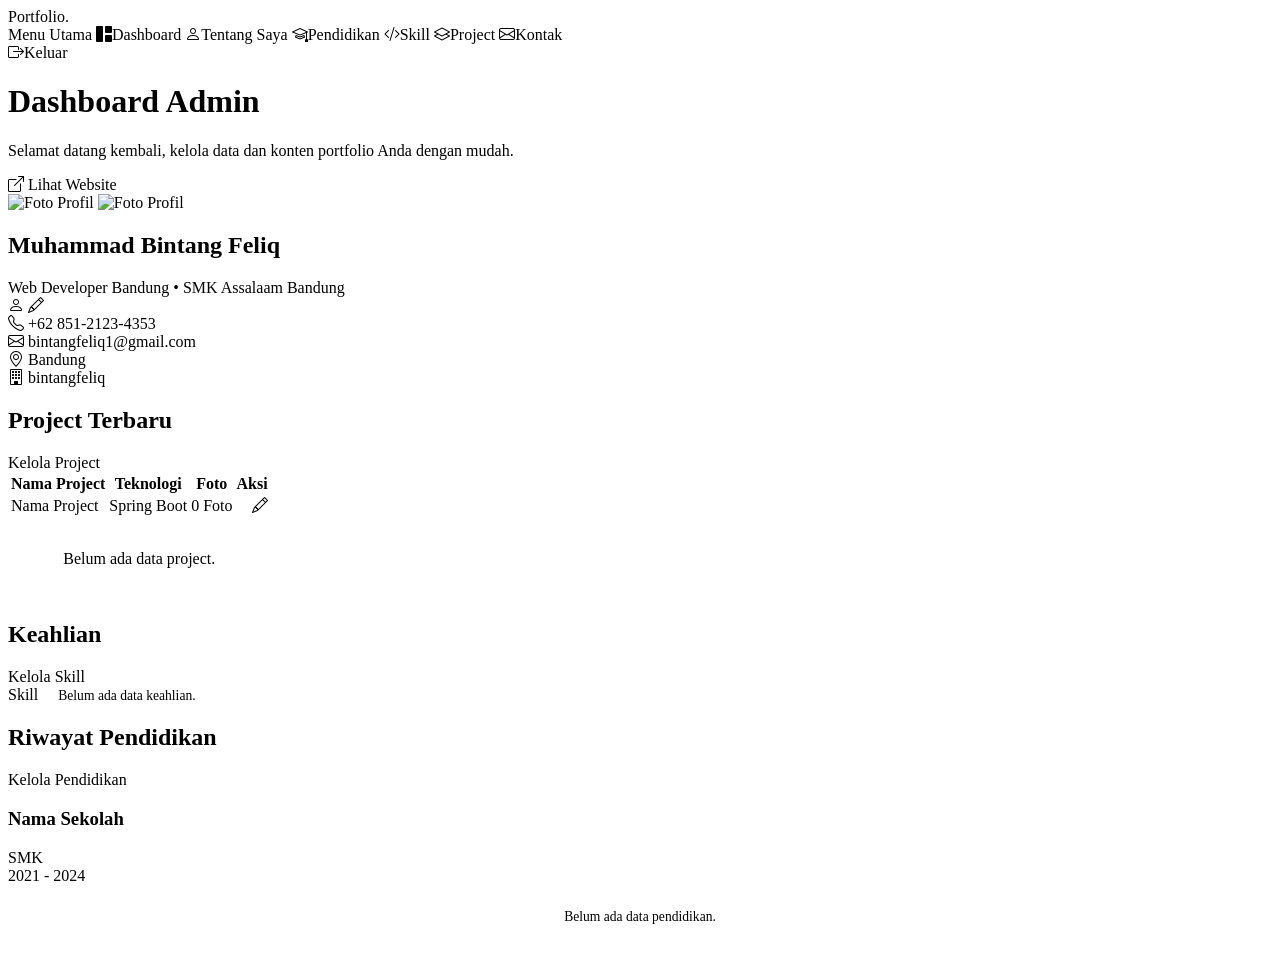
<file: src/main/resources/templates/dashboard.html>
<!DOCTYPE html>
<html lang="id" xmlns:th="http://www.thymeleaf.org">
<head>
    <meta charset="UTF-8">
    <meta name="viewport" content="width=device-width, initial-scale=1.0">
    <title>Dashboard Admin - Portfolio</title>
    <link rel="icon" type="image/png" th:href="@{/images/brow.png}">
    <link rel="preconnect" href="https://fonts.googleapis.com">
    <link rel="preconnect" href="https://fonts.gstatic.com" crossorigin>
    <link href="https://fonts.googleapis.com/css2?family=Plus+Jakarta+Sans:wght@400;500;600;700;800&display=swap" rel="stylesheet">
    <link rel="stylesheet" href="https://cdn.jsdelivr.net/npm/bootstrap-icons@1.11.3/font/bootstrap-icons.min.css">
    <link rel="stylesheet" th:href="@{/css/style.css}">
    <link rel="stylesheet" th:href="@{/css/dashboard.css}">
</head>
<body class="comic-dash-body">

    <div class="comic-dash-wrapper">
        
        <aside class="comic-dash-sidebar">
            <div class="comic-dash-brand">
                <a th:href="@{/dashboard}" class="comic-brand-title">Portfolio<span>.</span></a>
            </div>

            <nav class="comic-dash-nav">
                <span class="comic-nav-section-title">Menu Utama</span>
                <a th:href="@{/dashboard}" class="comic-nav-item active"><i class="bi bi-grid-1x2-fill"></i><span>Dashboard</span></a>
                <a th:href="@{/dashboard/editTentang}" class="comic-nav-item"><i class="bi bi-person"></i><span>Tentang Saya</span></a>
                <a th:href="@{/dashboard/dashboardPendidikan}" class="comic-nav-item"><i class="bi bi-mortarboard"></i><span>Pendidikan</span></a>
                <a th:href="@{/dashboard/dashboardKeahlian}" class="comic-nav-item"><i class="bi bi-code-slash"></i><span>Skill</span></a>
                <a th:href="@{/dashboard/dashboardProject}" class="comic-nav-item"><i class="bi bi-layers"></i><span>Project</span></a>
                <a th:href="@{/dashboard/editKontak}" class="comic-nav-item"><i class="bi bi-envelope"></i><span>Kontak</span></a>
            </nav>

            <div class="comic-dash-sidebar-footer">
                <a th:href="@{/logout}" class="comic-logout-btn"><i class="bi bi-box-arrow-right"></i><span>Keluar</span></a>
            </div>
        </aside>

        <main class="comic-dash-main">
            
            <div class="comic-dash-header">
                <div>
                    <h1 class="comic-dash-header-title">
                        Dashboard <span>Admin</span>
                    </h1>
                    <p class="comic-dash-header-desc">
                        Selamat datang kembali, kelola data dan konten portfolio Anda dengan mudah.
                    </p>
                </div>
                <div>
                    <a th:href="@{/}" target="_blank" rel="noopener noreferrer" class="comic-header-btn">
                        <i class="bi bi-box-arrow-up-right"></i>
                        <span>Lihat Website</span>
                    </a>
                </div>
            </div>

            <div class="dash-profile-contact-card">
                <div class="dash-pc-avatar-wrap">
                    <img th:if="${profil != null and profil.foto != null}" th:src="@{'/uploads/' + ${profil.foto}}" alt="Foto Profil" class="dash-pc-avatar" loading="lazy">
                    <img th:unless="${profil != null and profil.foto != null}" th:src="@{/images/brow.png}" alt="Foto Profil" class="dash-pc-avatar" loading="lazy">
                </div>
                <div class="dash-pc-content">
                    <div class="dash-pc-title-row">
                        <div>
                            <h2 class="dash-pc-name" th:text="${profil != null ? profil.nama : 'Muhammad Bintang Feliq'}">Muhammad Bintang Feliq</h2>
                            <div class="dash-pc-role">
                                <span class="dash-pc-role-title">Web Developer</span>
                                <span class="dash-pc-role-meta" th:text="${profil != null and profil.alamat != null ? profil.alamat + ' &bull; SMK Assalaam Bandung' : 'SMK Assalaam Bandung'}">Bandung &bull; SMK Assalaam Bandung</span>
                            </div>
                        </div>
                        <div class="dash-pc-actions">
                            <a th:href="@{/dashboard/editTentang}" class="dash-pc-btn" title="Ubah Profil / Tentang Saya">
                                <i class="bi bi-person"></i>
                            </a>
                            <a th:href="@{/dashboard/editKontak}" class="dash-pc-btn" title="Ubah Kontak">
                                <i class="bi bi-pencil"></i>
                            </a>
                        </div>
                    </div>
                    <div class="dash-pc-info-grid">
                        <div class="dash-pc-info-item">
                            <i class="bi bi-telephone"></i>
                            <span th:text="${kontak != null and kontak.telepon != null ? kontak.telepon : '-'}">+62 851-2123-4353</span>
                        </div>
                        <div class="dash-pc-info-item">
                            <i class="bi bi-envelope"></i>
                            <span th:text="${kontak != null and kontak.email != null ? kontak.email : '-'}">bintangfeliq1@gmail.com</span>
                        </div>
                        <div class="dash-pc-info-item">
                            <i class="bi bi-geo-alt"></i>
                            <span th:text="${profil != null and profil.alamat != null ? profil.alamat : 'Bandung'}">Bandung</span>
                        </div>
                        <div class="dash-pc-info-item">
                            <i class="bi bi-building"></i>
                            <span th:text="${kontak != null and kontak.github != null ? kontak.github.replace('https://github.com/', '').replace('/', '') : 'SMK Assalaam Bandung'}">bintangfeliq</span>
                        </div>
                    </div>
                </div>
            </div>

            <div class="comic-dash-grid">
                
                <div class="comic-dash-col">
                    
                    <div class="comic-panel">
                        <div class="comic-panel-header">
                            <h2 class="comic-panel-title">Project Terbaru</h2>
                            <a th:href="@{/dashboard/dashboardProject}" class="comic-panel-link">
                                <span>Kelola Project</span>
                            </a>
                        </div>
                        <div class="comic-panel-body" style="padding: 0;">
                            <table class="comic-table">
                                <thead>
                                    <tr>
                                        <th>Nama Project</th>
                                        <th>Teknologi</th>
                                        <th>Foto</th>
                                        <th style="text-align: right;">Aksi</th>
                                    </tr>
                                </thead>
                                <tbody>
                                    <tr th:each="p : ${projects}">
                                        <td class="comic-table-project-name" th:text="${p.namaProject}">Nama Project</td>
                                        <td th:text="${p.teknologi}">Spring Boot</td>
                                        <td>
                                            <span th:text="${p.gambar != null ? #lists.size(p.gambar) : 0} + ' Foto'">0 Foto</span>
                                        </td>
                                        <td style="text-align: right;">
                                            <a th:href="@{'/dashboard/dashboardProject/editProject/' + ${p.id}}" class="comic-table-action-btn" title="Edit Project">
                                                <i class="bi bi-pencil"></i>
                                            </a>
                                        </td>
                                    </tr>
                                    <tr th:if="${#lists.isEmpty(projects)}">
                                        <td colspan="4" style="text-align: center; color: var(--text-muted); padding: 2rem;">
                                            Belum ada data project.
                                        </td>
                                    </tr>
                                </tbody>
                            </table>
                        </div>
                    </div>

                    <div class="comic-panel">
                        <div class="comic-panel-header">
                            <h2 class="comic-panel-title">Keahlian</h2>
                            <a th:href="@{/dashboard/dashboardKeahlian}" class="comic-panel-link">
                                <span>Kelola Skill</span>
                            </a>
                        </div>
                        <div class="comic-panel-body">
                            <div class="comic-skill-list">
                                <span th:each="k : ${keahlian}" class="comic-skill-tag" th:text="${k.nama}">
                                    Skill
                                </span>
                                <span th:if="${#lists.isEmpty(keahlian)}" style="color: var(--text-muted); font-size: 0.85rem; text-align: center; width: 100%; padding: 1rem;">
                                    Belum ada data keahlian.
                                </span>
                            </div>
                        </div>
                    </div>

                </div>

                <div class="comic-dash-col">
                    
                    <div class="comic-panel">
                        <div class="comic-panel-header">
                            <h2 class="comic-panel-title">Riwayat Pendidikan</h2>
                            <a th:href="@{/dashboard/dashboardPendidikan}" class="comic-panel-link">
                                <span>Kelola Pendidikan</span>
                            </a>
                        </div>
                        <div class="comic-panel-body">
                            <div class="comic-edu-list">
                                <div th:each="p : ${pendidikan}" class="comic-edu-row">
                                    <div>
                                        <h3 class="comic-edu-school" th:text="${p.nama}">Nama Sekolah</h3>
                                        <span class="comic-edu-level" th:text="${p.tingkat}">SMK</span>
                                    </div>
                                    <span class="comic-edu-period" th:text="${p.tahunMulai} + ' - ' + (${p.tahunSelsai != null ? p.tahunSelsai : 'Sekarang'})">
                                        2021 - 2024
                                    </span>
                                </div>
                                <div th:if="${#lists.isEmpty(pendidikan)}" style="color: var(--text-muted); font-size: 0.85rem; text-align: center; padding: 1.5rem;">
                                    Belum ada data pendidikan.
                                </div>
                            </div>
                        </div>
                    </div>

                </div>

            </div>

        </main>

    </div>

</body>
</html>
</file>
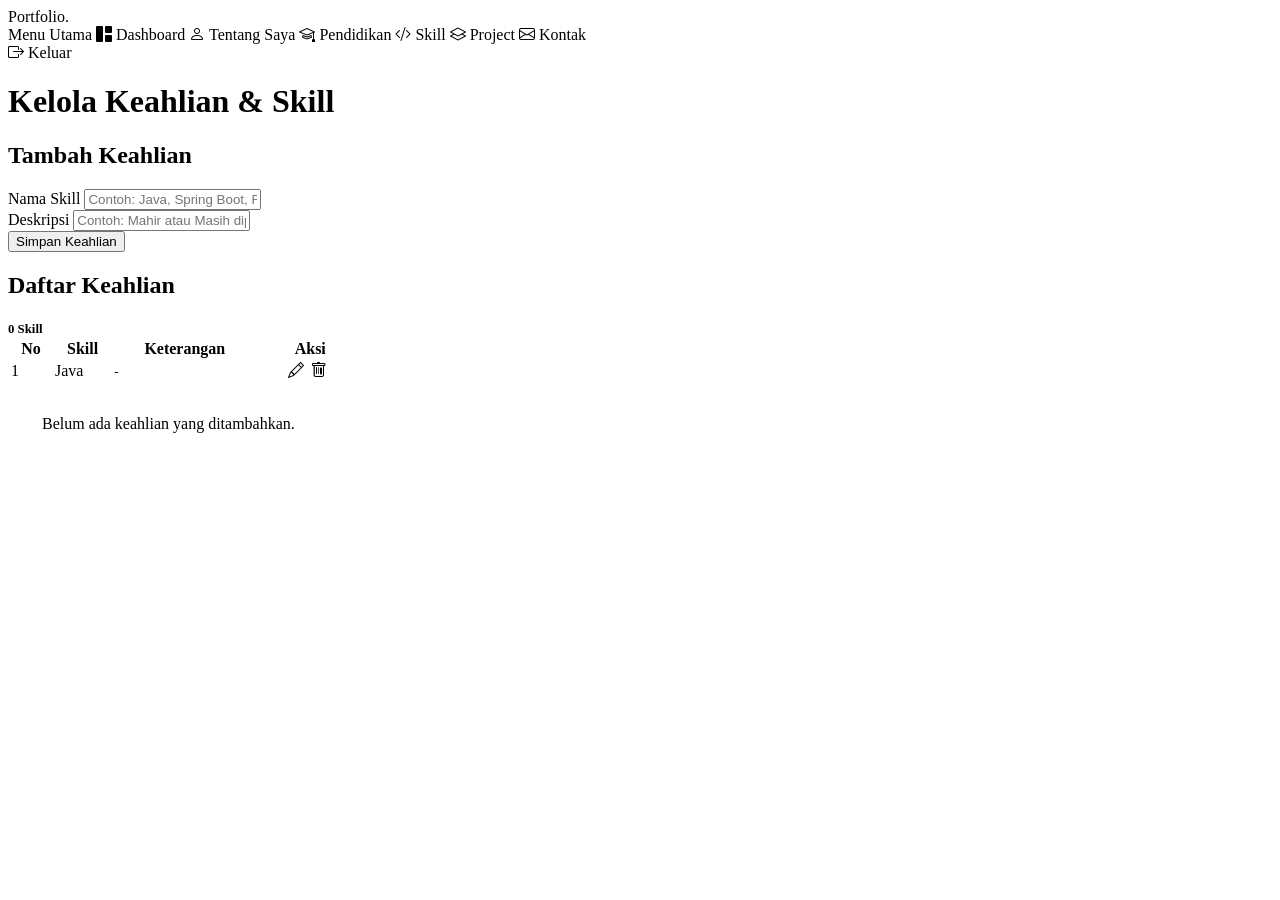
<file: src/main/resources/templates/dashboardKeahlian.html>
<!DOCTYPE html>
<html lang="id" xmlns:th="http://www.thymeleaf.org">
<head>
    <meta charset="UTF-8">
    <meta name="viewport" content="width=device-width, initial-scale=1.0">
    <title>Kelola Skill - Dashboard Admin</title>
    <link rel="icon" type="image/png" th:href="@{/images/brow.png?v=2}">
    <link rel="preconnect" href="https://fonts.googleapis.com">
    <link rel="preconnect" href="https://fonts.gstatic.com" crossorigin>
    <link href="https://fonts.googleapis.com/css2?family=Plus+Jakarta+Sans:wght@400;500;600;700;800&display=swap" rel="stylesheet">
    <link rel="stylesheet" href="https://cdn.jsdelivr.net/npm/bootstrap-icons@1.11.3/font/bootstrap-icons.min.css">
    <link rel="stylesheet" th:href="@{/css/style.css}">
    <link rel="stylesheet" th:href="@{/css/dashboard.css}">
</head>
<body class="comic-dash-body">

    <div class="comic-dash-wrapper">
        
        <aside class="comic-dash-sidebar">
            <div class="comic-dash-brand">
                <a th:href="@{/dashboard}" class="comic-brand-title">
                    Portfolio<span>.</span>
                </a>
            </div>

            <nav class="comic-dash-nav">
                <span class="comic-nav-section-title">Menu Utama</span>
                <a th:href="@{/dashboard}" class="comic-nav-item">
                    <i class="bi bi-grid-1x2-fill"></i>
                    <span>Dashboard</span>
                </a>
                <a th:href="@{/dashboard/editTentang}" class="comic-nav-item">
                    <i class="bi bi-person"></i>
                    <span>Tentang Saya</span>
                </a>
                <a th:href="@{/dashboard/dashboardPendidikan}" class="comic-nav-item">
                    <i class="bi bi-mortarboard"></i>
                    <span>Pendidikan</span>
                </a>
                <a th:href="@{/dashboard/dashboardKeahlian}" class="comic-nav-item active">
                    <i class="bi bi-code-slash"></i>
                    <span>Skill</span>
                </a>
                <a th:href="@{/dashboard/dashboardProject}" class="comic-nav-item">
                    <i class="bi bi-layers"></i>
                    <span>Project</span>
                </a>
                <a th:href="@{/dashboard/editKontak}" class="comic-nav-item">
                    <i class="bi bi-envelope"></i>
                    <span>Kontak</span>
                </a>
            </nav>

            <div class="comic-dash-sidebar-footer">
                <a th:href="@{/logout}" class="comic-logout-btn">
                    <i class="bi bi-box-arrow-right"></i>
                    <span>Keluar</span>
                </a>
            </div>
        </aside>

        <main class="comic-dash-main">
            
            <div class="comic-dash-header">
                <div>
                    <h1 class="comic-dash-header-title">
                        Kelola <span>Keahlian &amp; Skill</span>
                    </h1>
                </div>
            </div>

            <div class="comic-dash-grid">
                
                <div class="comic-panel">
                    <div class="comic-panel-header">
                        <h2 class="comic-panel-title">Tambah Keahlian</h2>
                    </div>
                    <div class="comic-panel-body">
                        <form th:action="@{/dashboard/keahlian/tambah}" method="POST">
                            
                            <div class="comic-form-group">
                                <label for="nama" class="comic-form-label">Nama Skill</label>
                                <input type="text" id="nama" name="nama" class="comic-form-control" placeholder="Contoh: Java, Spring Boot, React, MySQL" required>
                            </div>

                            <div class="comic-form-group">
                                <label for="deskripsi" class="comic-form-label">Deskripsi</label>
                                <input type="text" id="deskripsi" name="deskripsi" class="comic-form-control" placeholder="Contoh: Mahir atau Masih dipelajari">
                            </div>

                            <button type="submit" class="comic-submit-btn"><span>Simpan Keahlian</span></button>
                        </form>
                    </div>
                </div>

                <div class="comic-panel">
                    <div class="comic-panel-header">
                        <h2 class="comic-panel-title">Daftar Keahlian</h2>
                        <span style="font-size: 0.8rem; font-weight: 700; color: var(--text-muted);" th:text="${#lists.size(keahlian)} + ' Skill'">0 Skill</span>
                    </div>
                    <div class="comic-panel-body" style="padding: 0;">
                        <table class="comic-table">
                            <thead>
                                <tr>
                                    <th style="width: 40px;">No</th>
                                    <th>Skill</th>
                                    <th>Keterangan</th>
                                    <th style="text-align: right;">Aksi</th>
                                </tr>
                            </thead>
                            <tbody>
                                <tr th:each="k, kStat : ${keahlian}">
                                    <td th:text="${kStat.count}">1</td>
                                    <td class="comic-table-project-name" th:text="${k.nama}">Java</td>
                                    <td>
                                        <span style="font-size: 0.8rem; color: var(--text-muted);" th:text="${k.deskripsi != null and !#strings.isEmpty(k.deskripsi) ? k.deskripsi : '-'}">-</span>
                                    </td>
                                    <td style="text-align: right;">
                                        <div style="display: inline-flex; gap: 0.35rem;">
                                            <a th:href="@{'/dashboard/dashboardKeahlian/editKeahlian/' + ${k.id}}"  class="comic-table-action-btn"  title="Edit Skill"><i class="bi bi-pencil"></i></a>
                                            <a th:href="@{'/dashboard/dashboardKeahlian/hapusKeahlian/' + ${k.id}}"  class="comic-table-action-btn"  onclick="return confirm('Hapus keahlian ini?');"  title="Hapus"> <i class="bi bi-trash" style="color: var(--red-primary);"></i></a>
                                        </div>
                                    </td>
                                </tr>
                                <tr th:if="${#lists.isEmpty(keahlian)}">
                                    <td colspan="4" style="text-align: center; color: var(--text-muted); padding: 2rem;">Belum ada keahlian yang ditambahkan.</td>
                                </tr>
                            </tbody>
                        </table>
                    </div>
                </div>

            </div>

        </main>

    </div>

</body>
</html>
</file>
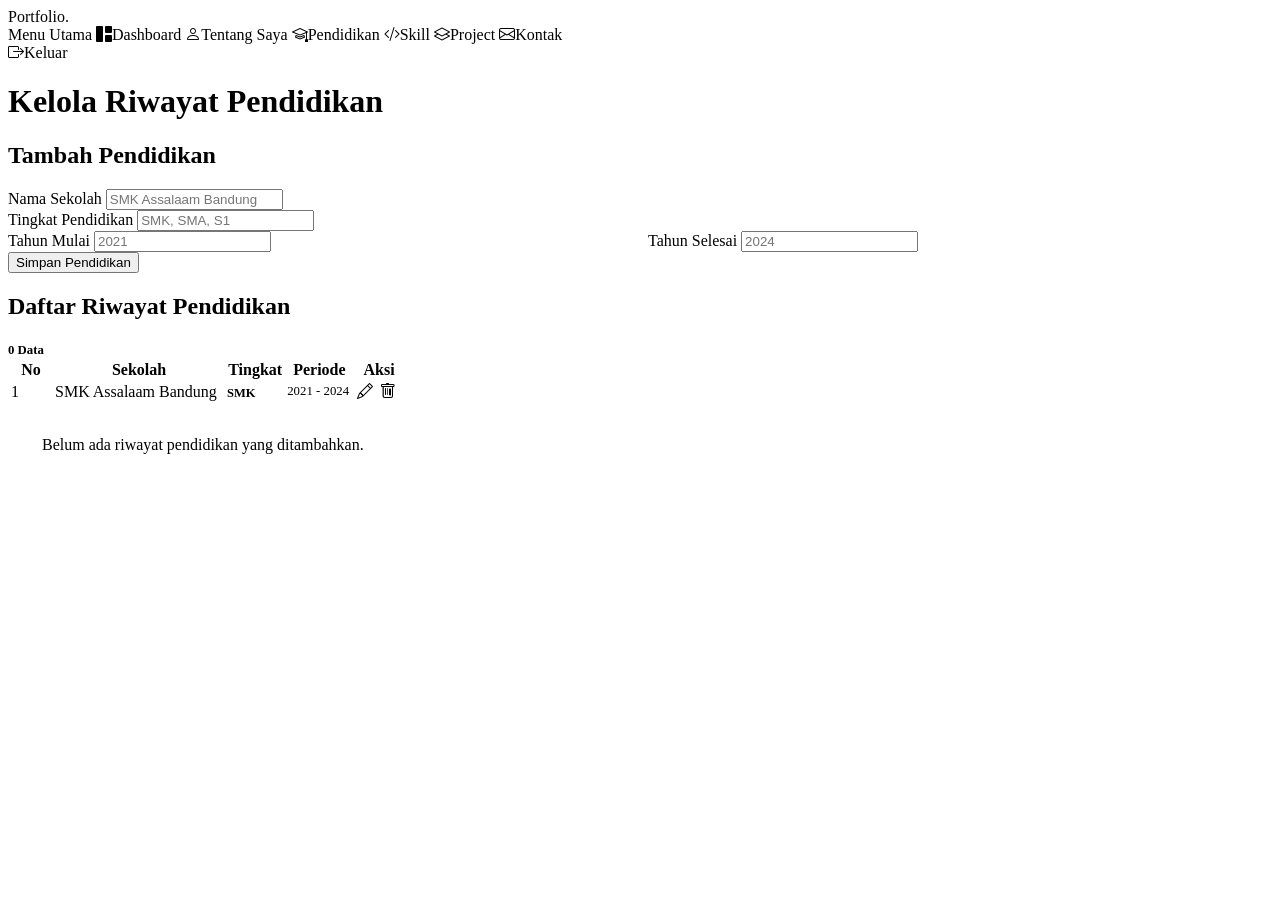
<file: src/main/resources/templates/dashboardPendidikan.html>
<!DOCTYPE html>
<html lang="id" xmlns:th="http://www.thymeleaf.org">
<head>
    <meta charset="UTF-8">
    <meta name="viewport" content="width=device-width, initial-scale=1.0">
    <title>Kelola Pendidikan - Dashboard Admin</title>
    <link rel="icon" type="image/png" th:href="@{/images/brow.png?v=2}">
    <link rel="preconnect" href="https://fonts.googleapis.com">
    <link rel="preconnect" href="https://fonts.gstatic.com" crossorigin>
    <link href="https://fonts.googleapis.com/css2?family=Plus+Jakarta+Sans:wght@400;500;600;700;800&display=swap" rel="stylesheet">
    <link rel="stylesheet" href="https://cdn.jsdelivr.net/npm/bootstrap-icons@1.11.3/font/bootstrap-icons.min.css">
    <link rel="stylesheet" th:href="@{/css/style.css}">
    <link rel="stylesheet" th:href="@{/css/dashboard.css}">
</head>
<body class="comic-dash-body">

    <div class="comic-dash-wrapper">
        
        <aside class="comic-dash-sidebar">
            <div class="comic-dash-brand">
                <a th:href="@{/dashboard}" class="comic-brand-title">Portfolio<span>.</span></a>
            </div>

            <nav class="comic-dash-nav">
                <span class="comic-nav-section-title">Menu Utama</span>
                <a th:href="@{/dashboard}" class="comic-nav-item"><i class="bi bi-grid-1x2-fill"></i><span>Dashboard</span></a>
                <a th:href="@{/dashboard/editTentang}" class="comic-nav-item"><i class="bi bi-person"></i><span>Tentang Saya</span></a>
                <a th:href="@{/dashboard/dashboardPendidikan}" class="comic-nav-item active"><i class="bi bi-mortarboard"></i><span>Pendidikan</span></a>
                <a th:href="@{/dashboard/dashboardKeahlian}" class="comic-nav-item"><i class="bi bi-code-slash"></i><span>Skill</span></a>
                <a th:href="@{/dashboard/dashboardProject}" class="comic-nav-item"><i class="bi bi-layers"></i><span>Project</span></a>
                <a th:href="@{/dashboard/editKontak}" class="comic-nav-item"><i class="bi bi-envelope"></i><span>Kontak</span></a>
            </nav>

            <div class="comic-dash-sidebar-footer">
                <a th:href="@{/logout}" class="comic-logout-btn"><i class="bi bi-box-arrow-right"></i><span>Keluar</span></a>
            </div>
        </aside>

        <main class="comic-dash-main">
            
            <div class="comic-dash-header">
                <div>
                    <h1 class="comic-dash-header-title">Kelola <span>Riwayat Pendidikan</span></h1>
                </div>
            </div>

            <div class="comic-dash-grid">
                
                <div class="comic-panel">
                    <div class="comic-panel-header">
                        <h2 class="comic-panel-title">Tambah Pendidikan</h2>
                    </div>
                    <div class="comic-panel-body">
                        <form th:action="@{/dashboard/pendidikan/tambah}" method="POST">
                            
                            <div class="comic-form-group">
                                <label for="nama" class="comic-form-label">Nama Sekolah</label>
                                <input type="text" id="nama" name="nama" class="comic-form-control" placeholder="SMK Assalaam Bandung" required>
                            </div>

                            <div class="comic-form-group">
                                <label for="tingkat" class="comic-form-label">Tingkat Pendidikan</label>
                                <input type="text" id="tingkat" name="tingkat" class="comic-form-control" placeholder="SMK, SMA, S1" required>
                            </div>

                            <div style="display: grid; grid-template-columns: 1fr 1fr; gap: 1rem;" class="comic-form-group">
                                <div>
                                    <label for="tahunMulai" class="comic-form-label">Tahun Mulai</label>
                                    <input type="number" id="tahunMulai" name="tahunMulai" class="comic-form-control" placeholder="2021" required>
                                </div>
                                <div>
                                    <label for="tahunSelsai" class="comic-form-label">Tahun Selesai</label>
                                    <input type="number" id="tahunSelsai" name="tahunSelsai" class="comic-form-control" placeholder="2024">
                                </div>
                            </div>

                            <button type="submit" class="comic-submit-btn"><span>Simpan Pendidikan</span></button>
                        </form>
                    </div>
                </div>

                <div class="comic-panel">
                    <div class="comic-panel-header">
                        <h2 class="comic-panel-title">Daftar Riwayat Pendidikan</h2>
                        <span style="font-size: 0.8rem; font-weight: 700; color: var(--text-muted);" th:text="${#lists.size(pendidikan)} + ' Data'">0 Data</span>
                    </div>
                    <div class="comic-panel-body" style="padding: 0;">
                        <table class="comic-table">
                            <thead>
                                <tr>
                                    <th style="width: 40px;">No</th>
                                    <th>Sekolah</th>
                                    <th>Tingkat</th>
                                    <th>Periode</th>
                                    <th style="text-align: right;">Aksi</th>
                                </tr>
                            </thead>
                            <tbody>
                                <tr th:each="p, pStat : ${pendidikan}">
                                    <td th:text="${pStat.count}">1</td>
                                    <td class="comic-table-project-name" th:text="${p.nama}">SMK Assalaam Bandung</td>
                                    <td><span style="color: var(--red-primary); font-weight: 700; font-size: 0.78rem;" th:text="${p.tingkat}">SMK</span></td>
                                    <td style="font-size: 0.8rem;">
                                        <span th:text="${p.tahunMulai}">2021</span> - 
                                        <span th:text="${p.tahunSelsai != null ? p.tahunSelsai : 'Sekarang'}">2024</span>
                                    </td>
                                    <td style="text-align: right;">
                                        <div style="display: inline-flex; gap: 0.35rem;">
                                            <a th:href="@{'/dashboard/dashboardPendidikan/editPendidikan/' + ${p.id}}"   class="comic-table-action-btn"   title="Edit Pendidikan"><i class="bi bi-pencil"></i></a>
                                            <a th:href="@{'/dashboard/dashboardPendidikan/hapusPendidikan/' + ${p.id}}"  class="comic-table-action-btn"  onclick="return confirm('Hapus data pendidikan ini?');" title="Hapus">
                                                <i class="bi bi-trash" style="color: var(--red-primary);"></i></a>
                                        </div>
                                    </td>
                                </tr>
                                <tr th:if="${#lists.isEmpty(pendidikan)}">
                                    <td colspan="5" style="text-align: center; color: var(--text-muted); padding: 2rem;">Belum ada riwayat pendidikan yang ditambahkan.</td>
                                </tr>
                            </tbody>
                        </table>
                    </div>
                </div>

            </div>

        </main>

    </div>

</body>
</html>
</file>
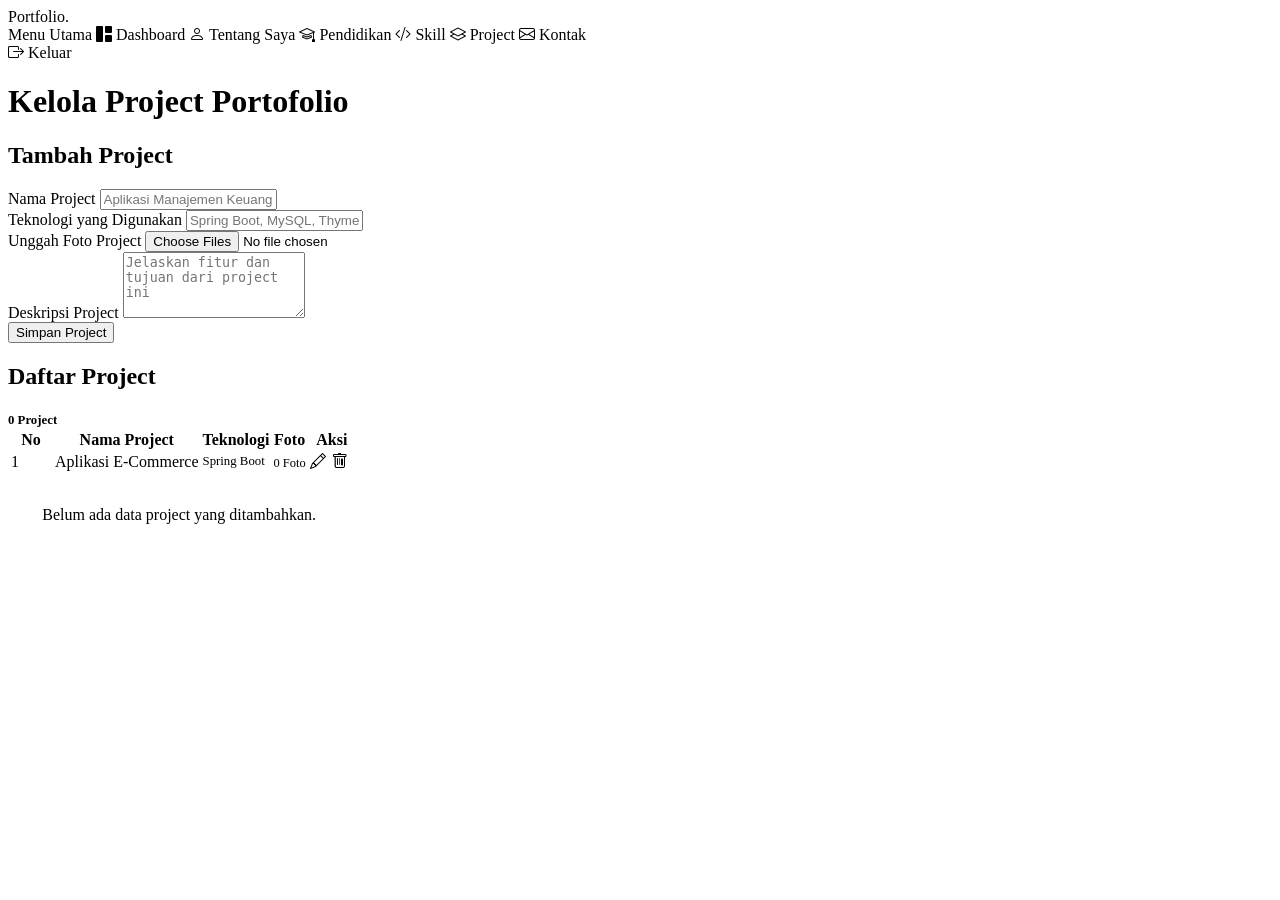
<file: src/main/resources/templates/dashboardProject.html>
<!DOCTYPE html>
<html lang="id" xmlns:th="http://www.thymeleaf.org">
<head>
    <meta charset="UTF-8">
    <meta name="viewport" content="width=device-width, initial-scale=1.0">
    <title>Kelola Project - Dashboard Admin</title>
    <link rel="icon" type="image/png" th:href="@{/images/brow.png?v=2}">
    <link rel="preconnect" href="https://fonts.googleapis.com">
    <link rel="preconnect" href="https://fonts.gstatic.com" crossorigin>
    <link href="https://fonts.googleapis.com/css2?family=Plus+Jakarta+Sans:wght@400;500;600;700;800&display=swap" rel="stylesheet">
    <link rel="stylesheet" href="https://cdn.jsdelivr.net/npm/bootstrap-icons@1.11.3/font/bootstrap-icons.min.css">
    <link rel="stylesheet" th:href="@{/css/style.css}">
    <link rel="stylesheet" th:href="@{/css/dashboard.css}">
</head>
<body class="comic-dash-body">

    <div class="comic-dash-wrapper">
        
        <aside class="comic-dash-sidebar">
            <div class="comic-dash-brand">
                <a th:href="@{/dashboard}" class="comic-brand-title">
                    Portfolio<span>.</span>
                </a>
            </div>

            <nav class="comic-dash-nav">
                <span class="comic-nav-section-title">Menu Utama</span>
                <a th:href="@{/dashboard}" class="comic-nav-item">
                    <i class="bi bi-grid-1x2-fill"></i>
                    <span>Dashboard</span>
                </a>
                <a th:href="@{/dashboard/editTentang}" class="comic-nav-item">
                    <i class="bi bi-person"></i>
                    <span>Tentang Saya</span>
                </a>
                <a th:href="@{/dashboard/dashboardPendidikan}" class="comic-nav-item">
                    <i class="bi bi-mortarboard"></i>
                    <span>Pendidikan</span>
                </a>
                <a th:href="@{/dashboard/dashboardKeahlian}" class="comic-nav-item">
                    <i class="bi bi-code-slash"></i>
                    <span>Skill</span>
                </a>
                <a th:href="@{/dashboard/dashboardProject}" class="comic-nav-item active">
                    <i class="bi bi-layers"></i>
                    <span>Project</span>
                </a>
                <a th:href="@{/dashboard/editKontak}" class="comic-nav-item">
                    <i class="bi bi-envelope"></i>
                    <span>Kontak</span>
                </a>
            </nav>

            <div class="comic-dash-sidebar-footer">
                <a th:href="@{/logout}" class="comic-logout-btn">
                    <i class="bi bi-box-arrow-right"></i>
                    <span>Keluar</span>
                </a>
            </div>
        </aside>

        <main class="comic-dash-main">
            
            <div class="comic-dash-header">
                <div>
                    <h1 class="comic-dash-header-title">
                        Kelola <span>Project Portofolio</span>
                    </h1>
                </div>
            </div>

            <div class="comic-dash-grid">
                
                <div class="comic-panel">
                    <div class="comic-panel-header">
                        <h2 class="comic-panel-title">Tambah Project</h2>
                    </div>
                    <div class="comic-panel-body">
                        <form th:action="@{/dashboard/project/tambah}" method="POST" enctype="multipart/form-data">
                            
                            <div class="comic-form-group">
                                <label for="namaProject" class="comic-form-label">Nama Project</label>
                                <input type="text"
                                       id="namaProject"
                                       name="namaProject"
                                       class="comic-form-control"
                                       placeholder="Aplikasi Manajemen Keuangan"
                                       required>
                            </div>

                            <div class="comic-form-group">
                                <label for="teknologi" class="comic-form-label">Teknologi yang Digunakan</label>
                                <input type="text"
                                       id="teknologi"
                                       name="teknologi"
                                       class="comic-form-control"
                                       placeholder="Spring Boot, MySQL, Thymeleaf"
                                       required>
                            </div>

                            <div class="comic-form-group">
                                <label for="files" class="comic-form-label">Unggah Foto Project</label>
                                <input type="file"
                                       id="files"
                                       name="files"
                                       class="comic-form-control"
                                       accept="image/*"
                                       multiple>
                                
                                                                <div id="previewContainer" style="display: none; margin-top: 0.75rem; padding: 0.75rem; background: #0e0e16; border: 1.5px dashed rgba(255,255,255,0.15); border-radius: 6px;">
                                    <div style="display: flex; justify-content: space-between; align-items: center; margin-bottom: 0.5rem;">
                                        <span id="previewCount" style="font-size: 0.78rem; font-weight: 700; color: var(--text-secondary);"></span>
                                        <button type="button" id="clearFilesBtn" style="background: none; border: none; color: var(--red-primary); font-size: 0.75rem; font-weight: 700; cursor: pointer; padding: 0;">
                                            <i class="bi bi-trash"></i> Reset Pilihan
                                        </button>
                                    </div>
                                    <div id="previewGrid" style="display: grid; grid-template-columns: repeat(auto-fill, minmax(70px, 1fr)); gap: 0.5rem; max-height: 190px; overflow-y: auto;">
                                    </div>
                                </div>
                            </div>

                            <div class="comic-form-group">
                                <label for="deskripsi" class="comic-form-label">Deskripsi Project</label>
                                <textarea id="deskripsi" name="deskripsi" rows="4" class="comic-form-control" placeholder="Jelaskan fitur dan tujuan dari project ini" required></textarea>
                            </div>

                            <button type="submit" class="comic-submit-btn"><span>Simpan Project</span></button>
                        </form>
                    </div>
                </div>

                <div class="comic-panel">
                    <div class="comic-panel-header">
                        <h2 class="comic-panel-title">Daftar Project</h2>
                        <span style="font-size: 0.8rem; font-weight: 700; color: var(--text-muted);" th:text="${#lists.size(projects)} + ' Project'">0 Project</span>
                    </div>
                    <div class="comic-panel-body" style="padding: 0;">
                        <table class="comic-table">
                            <thead>
                                <tr>
                                    <th style="width: 40px;">No</th>
                                    <th>Nama Project</th>
                                    <th>Teknologi</th>
                                    <th>Foto</th>
                                    <th style="text-align: right;">Aksi</th>
                                </tr>
                            </thead>
                            <tbody>
                                <tr th:each="p, pStat : ${projects}">
                                    <td th:text="${pStat.count}">1</td>
                                    <td class="comic-table-project-name" th:text="${p.namaProject}">Aplikasi E-Commerce</td>
                                    <td style="font-size: 0.8rem;" th:text="${p.teknologi}">Spring Boot</td>
                                    <td><span style="font-size: 0.78rem; color: var(--text-muted);" th:text="${p.gambar != null ? #lists.size(p.gambar) : 0} + ' Foto'">0 Foto</span></td>
                                    <td style="text-align: right;">
                                        <div style="display: inline-flex; gap: 0.35rem;">
                                            <a th:href="@{'/dashboard/dashboardProject/editProject/' + ${p.id}}"  class="comic-table-action-btn"  title="Edit Project"><i class="bi bi-pencil"></i></a>
                                            <a th:href="@{'/dashboard/dashboardProject/hapusProject/' + ${p.id}}"  class="comic-table-action-btn"  onclick="return confirm('Hapus project ini beserta seluruh fotonya?');"  title="Hapus"><i class="bi bi-trash" style="color: var(--red-primary);"></i>
                                            </a>
                                        </div>
                                    </td>
                                </tr>
                                <tr th:if="${#lists.isEmpty(projects)}">
                                    <td colspan="5" style="text-align: center; color: var(--text-muted); padding: 2rem;">Belum ada data project yang ditambahkan.</td>
                                </tr>
                            </tbody>
                        </table>
                    </div>
                </div>

            </div>

        </main>

    </div>

    <script>
        const fileInput = document.getElementById('files');
        const previewContainer = document.getElementById('previewContainer');
        const previewGrid = document.getElementById('previewGrid');
        const previewCount = document.getElementById('previewCount');
        const clearFilesBtn = document.getElementById('clearFilesBtn');

        if (fileInput) {
            fileInput.addEventListener('change', () => {
                const files = Array.from(fileInput.files || []);
                previewGrid.innerHTML = '';
                previewContainer.style.display = files.length > 0 ? 'block' : 'none';
                if (!files.length) return;

                previewCount.textContent = `${files.length} foto dipilih`;
                files.filter((file) => file.type.startsWith('image/')).forEach((file) => {
                    const reader = new FileReader();
                    reader.onload = (e) => {
                        const item = document.createElement('div');
                        Object.assign(item.style, {
                            position: 'relative',
                            height: '70px',
                            borderRadius: '5px',
                            overflow: 'hidden',
                            border: '1px solid rgba(255, 255, 255, 0.2)',
                            background: '#1a1a24'
                        });

                        const img = document.createElement('img');
                        img.src = e.target.result;
                        img.title = file.name;
                        Object.assign(img.style, {
                            width: '100%',
                            height: '100%',
                            objectFit: 'cover'
                        });

                        item.appendChild(img);
                        previewGrid.appendChild(item);
                    };
                    reader.readAsDataURL(file);
                });
            });

            clearFilesBtn?.addEventListener('click', () => {
                fileInput.value = '';
                previewGrid.innerHTML = '';
                previewContainer.style.display = 'none';
            });
        }
    </script>
</body>
</html>
</file>
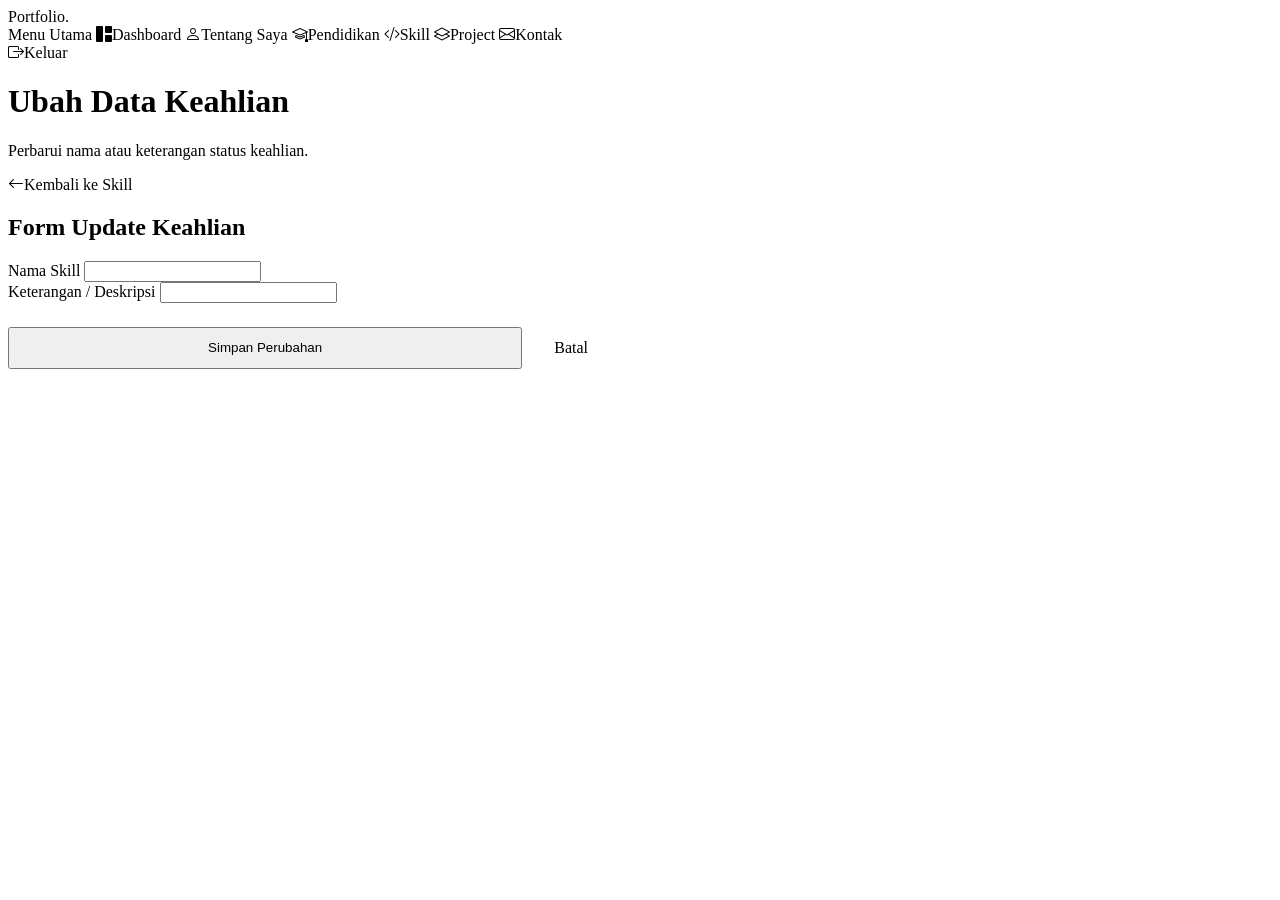
<file: src/main/resources/templates/editKeahlian.html>
<!DOCTYPE html>
<html lang="id" xmlns:th="http://www.thymeleaf.org">
<head>
    <meta charset="UTF-8">
    <meta name="viewport" content="width=device-width, initial-scale=1.0">
    <title>Edit Keahlian - Dashboard Admin</title>
    <link rel="icon" type="image/png" th:href="@{/images/brow.png?v=2}">
    <link rel="preconnect" href="https://fonts.googleapis.com">
    <link rel="preconnect" href="https://fonts.gstatic.com" crossorigin>
    <link href="https://fonts.googleapis.com/css2?family=Plus+Jakarta+Sans:wght@400;500;600;700;800&display=swap" rel="stylesheet">
    <link rel="stylesheet" href="https://cdn.jsdelivr.net/npm/bootstrap-icons@1.11.3/font/bootstrap-icons.min.css">
    <link rel="stylesheet" th:href="@{/css/style.css}">
    <link rel="stylesheet" th:href="@{/css/dashboard.css}">
</head>
<body class="comic-dash-body">

    <div class="comic-dash-wrapper">
        
        <aside class="comic-dash-sidebar">
            <div class="comic-dash-brand">
                <a th:href="@{/dashboard}" class="comic-brand-title">Portfolio<span>.</span></a>
            </div>

            <nav class="comic-dash-nav">
                <span class="comic-nav-section-title">Menu Utama</span>
                <a th:href="@{/dashboard}" class="comic-nav-item"><i class="bi bi-grid-1x2-fill"></i><span>Dashboard</span></a>
                <a th:href="@{/dashboard/editTentang}" class="comic-nav-item"><i class="bi bi-person"></i><span>Tentang Saya</span></a>
                <a th:href="@{/dashboard/dashboardPendidikan}" class="comic-nav-item"><i class="bi bi-mortarboard"></i><span>Pendidikan</span></a>
                <a th:href="@{/dashboard/dashboardKeahlian}" class="comic-nav-item active"><i class="bi bi-code-slash"></i><span>Skill</span></a>
                <a th:href="@{/dashboard/dashboardProject}" class="comic-nav-item"><i class="bi bi-layers"></i><span>Project</span></a>
                <a th:href="@{/dashboard/editKontak}" class="comic-nav-item"><i class="bi bi-envelope"></i><span>Kontak</span></a>
            </nav>

            <div class="comic-dash-sidebar-footer">
                <a th:href="@{/logout}" class="comic-logout-btn"><i class="bi bi-box-arrow-right"></i><span>Keluar</span></a>
            </div>
        </aside>

        <main class="comic-dash-main">
            <div class="comic-dash-header">
                <div>
                    <h1 class="comic-dash-header-title">Ubah <span>Data Keahlian</span></h1>
                    <p class="comic-dash-header-desc">Perbarui nama atau keterangan status keahlian.</p>
                </div>
                <div>
                    <a th:href="@{/dashboard/dashboardKeahlian}" class="comic-header-btn"><i class="bi bi-arrow-left"></i><span>Kembali ke Skill</span></a>
                </div>
            </div>

            <div style="max-width: 600px;">
                <div class="comic-panel">
                    <div class="comic-panel-header">
                        <h2 class="comic-panel-title">Form Update Keahlian</h2>
                    </div>
                    <div class="comic-panel-body">
                        <form th:action="@{/dashboard/dashboardKeahlian/editKeahlian/{id}(id=${keahlian.id})}" th:object="${keahlian}" method="POST">
                            
                            <div class="comic-form-group">
                                <label for="nama" class="comic-form-label">Nama Skill</label>
                                <input type="text" id="nama" name="nama" th:field="*{nama}" class="comic-form-control" required>
                            </div>

                            <div class="comic-form-group">
                                <label for="deskripsi" class="comic-form-label">Keterangan / Deskripsi</label>
                                <input type="text" id="deskripsi" name="deskripsi" th:field="*{deskripsi}" class="comic-form-control">
                            </div>

                            <div style="display: flex; gap: 0.75rem; margin-top: 1.5rem;">
                                <button type="submit" class="comic-submit-btn" style="flex: 1;"><span>Simpan Perubahan</span></button>
                                <a th:href="@{/dashboard/dashboardKeahlian}" class="comic-header-btn" style="padding: 0.75rem 1.25rem;"><span>Batal</span></a>
                            </div>

                        </form>
                    </div>
                </div>
            </div>

        </main>

    </div>

</body>
</html>
</file>
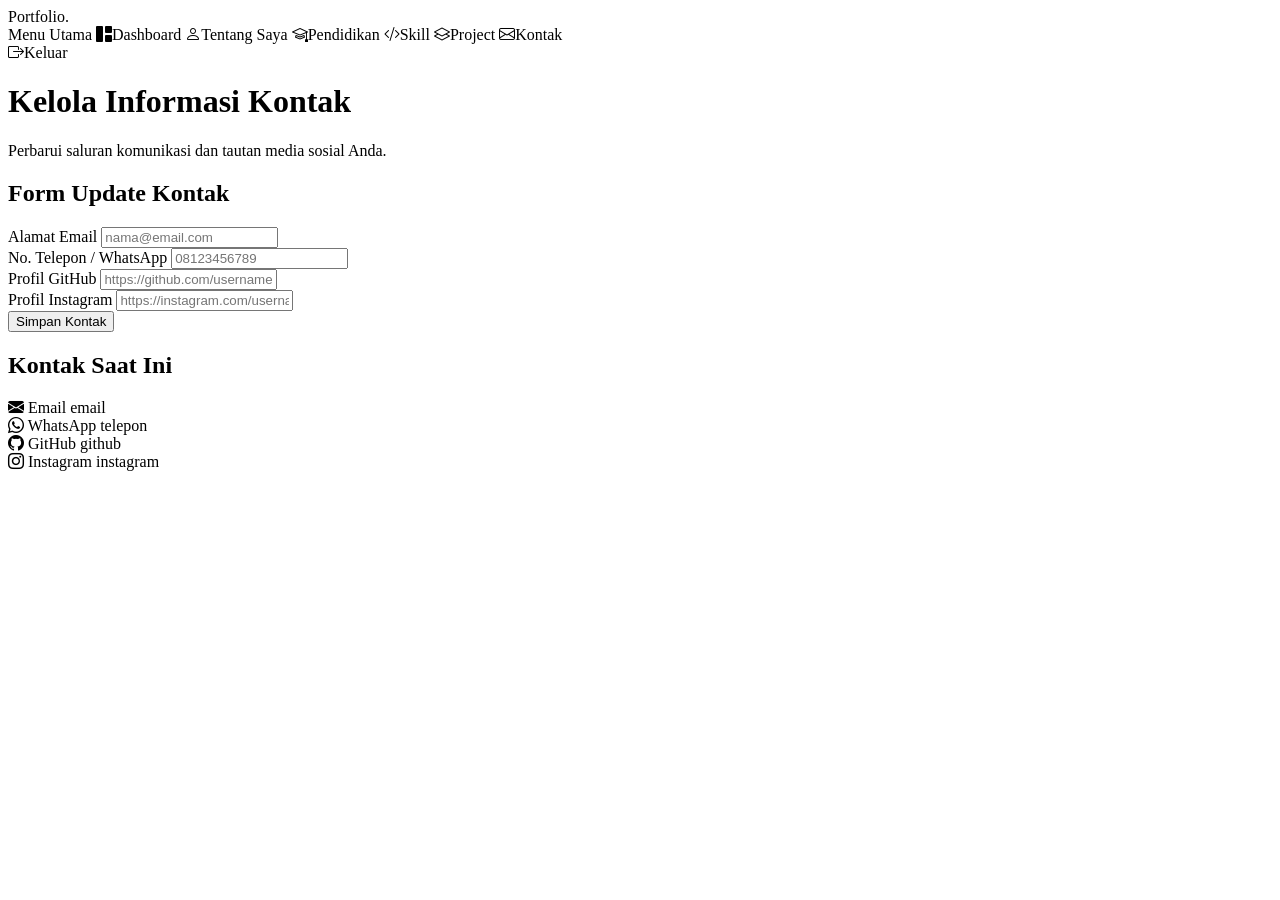
<file: src/main/resources/templates/editKontak.html>
<!DOCTYPE html>
<html lang="id" xmlns:th="http://www.thymeleaf.org">
<head>
    <meta charset="UTF-8">
    <meta name="viewport" content="width=device-width, initial-scale=1.0">
    <title>Kelola Kontak - Dashboard Admin</title>
    <link rel="icon" type="image/png" th:href="@{/images/brow.png?v=2}">
    <link rel="preconnect" href="https://fonts.googleapis.com">
    <link rel="preconnect" href="https://fonts.gstatic.com" crossorigin>
    <link href="https://fonts.googleapis.com/css2?family=Plus+Jakarta+Sans:wght@400;500;600;700;800&display=swap" rel="stylesheet">
    <link rel="stylesheet" href="https://cdn.jsdelivr.net/npm/bootstrap-icons@1.11.3/font/bootstrap-icons.min.css">
    <link rel="stylesheet" th:href="@{/css/style.css}">
    <link rel="stylesheet" th:href="@{/css/dashboard.css}">
</head>
<body class="comic-dash-body">

    <div class="comic-dash-wrapper">
        
        <aside class="comic-dash-sidebar">
            <div class="comic-dash-brand">
                <a th:href="@{/dashboard}" class="comic-brand-title">Portfolio<span>.</span></a>
            </div>

            <nav class="comic-dash-nav">
                <span class="comic-nav-section-title">Menu Utama</span>
                <a th:href="@{/dashboard}" class="comic-nav-item"><i class="bi bi-grid-1x2-fill"></i><span>Dashboard</span></a>
                <a th:href="@{/dashboard/editTentang}" class="comic-nav-item"><i class="bi bi-person"></i><span>Tentang Saya</span></a>
                <a th:href="@{/dashboard/dashboardPendidikan}" class="comic-nav-item"><i class="bi bi-mortarboard"></i><span>Pendidikan</span></a>
                <a th:href="@{/dashboard/dashboardKeahlian}" class="comic-nav-item"><i class="bi bi-code-slash"></i><span>Skill</span></a>
                <a th:href="@{/dashboard/dashboardProject}" class="comic-nav-item"><i class="bi bi-layers"></i><span>Project</span></a>
                <a th:href="@{/dashboard/editKontak}" class="comic-nav-item active"><i class="bi bi-envelope"></i><span>Kontak</span></a>
            </nav>

            <div class="comic-dash-sidebar-footer">
                <a th:href="@{/logout}" class="comic-logout-btn"><i class="bi bi-box-arrow-right"></i><span>Keluar</span></a>
            </div>
        </aside>

        <main class="comic-dash-main">
            <div class="comic-dash-header">
                <div>
                    <h1 class="comic-dash-header-title">Kelola <span>Informasi Kontak</span></h1>
                    <p class="comic-dash-header-desc">Perbarui saluran komunikasi dan tautan media sosial Anda.</p>
                </div>
            </div>

            <div class="comic-dash-grid">
                <div class="comic-panel">
                    <div class="comic-panel-header">
                        <h2 class="comic-panel-title">Form Update Kontak</h2>
                    </div>
                    <div class="comic-panel-body">
                        <form th:action="@{/dashboard/editKontak}" th:object="${kontak}" method="POST">
                            
                            <div class="comic-form-group">
                                <label for="email" class="comic-form-label">Alamat Email</label>
                                <input type="email" id="email" name="email" th:value="${kontak.email}" class="comic-form-control" placeholder="nama@email.com" required>
                            </div>

                            <div class="comic-form-group">
                                <label for="telepon" class="comic-form-label">No. Telepon / WhatsApp</label>
                                <input type="text" id="telepon" name="telepon" th:value="${kontak.telepon}" class="comic-form-control" placeholder="08123456789" required>
                            </div>

                            <div class="comic-form-group">
                                <label for="github" class="comic-form-label">Profil GitHub</label>
                                <input type="text" id="github" name="github" th:value="${kontak.github}" class="comic-form-control" placeholder="https://github.com/username">
                            </div>

                            <div class="comic-form-group">
                                <label for="instagram" class="comic-form-label">Profil Instagram</label>
                                <input type="text" id="instagram" name="instagram" th:value="${kontak.instagram}" class="comic-form-control" placeholder="https://instagram.com/username">
                            </div>

                            <button type="submit" class="comic-submit-btn"><span>Simpan Kontak</span></button>
                        </form>
                    </div>
                </div>

                <div class="comic-panel">
                    <div class="comic-panel-header">
                        <h2 class="comic-panel-title">Kontak Saat Ini</h2>
                    </div>
                    <div class="comic-panel-body">
                        <div class="comic-contact-list">
                            <div class="comic-contact-row">
                                <span class="comic-contact-label">
                                    <i class="bi bi-envelope-fill"></i> Email
                                </span>
                                <a th:if="${kontak != null and kontak.email != null}"  th:href="'mailto:' + ${kontak.email}"  class="comic-panel-link"  th:text="${kontak.email}">email</a>
                            </div>
                            <div class="comic-contact-row">
                                <span class="comic-contact-label"><i class="bi bi-whatsapp"></i> WhatsApp</span>
                                <a th:if="${kontak != null and kontak.telepon != null}"  th:href="'https://wa.me/' + ${kontak.telepon}"  target="_blank"  rel="noopener noreferrer"  class="comic-panel-link"  th:text="${kontak.telepon}">telepon</a>
                            </div>
                            <div class="comic-contact-row">
                                <span class="comic-contact-label"><i class="bi bi-github"></i> GitHub</span>
                                <a th:if="${kontak != null and kontak.github != null}" th:href="${kontak.github}"  target="_blank"  rel="noopener noreferrer"  class="comic-panel-link"  th:text="${kontak.github.replace('https://github.com/', '').replace('/', '')}">github</a>
                            </div>
                            <div class="comic-contact-row">
                                <span class="comic-contact-label"><i class="bi bi-instagram"></i> Instagram</span>
                                <a th:if="${kontak != null and kontak.instagram != null}"  th:href="${kontak.instagram}"  target="_blank"  rel="noopener noreferrer"  class="comic-panel-link"  th:text="${kontak.instagram.replace('https://www.instagram.com/', '').replace('/', '')}">instagram</a>
                            </div>
                        </div>
                    </div>
                </div>

            </div>

        </main>

    </div>

</body>
</html>
</file>
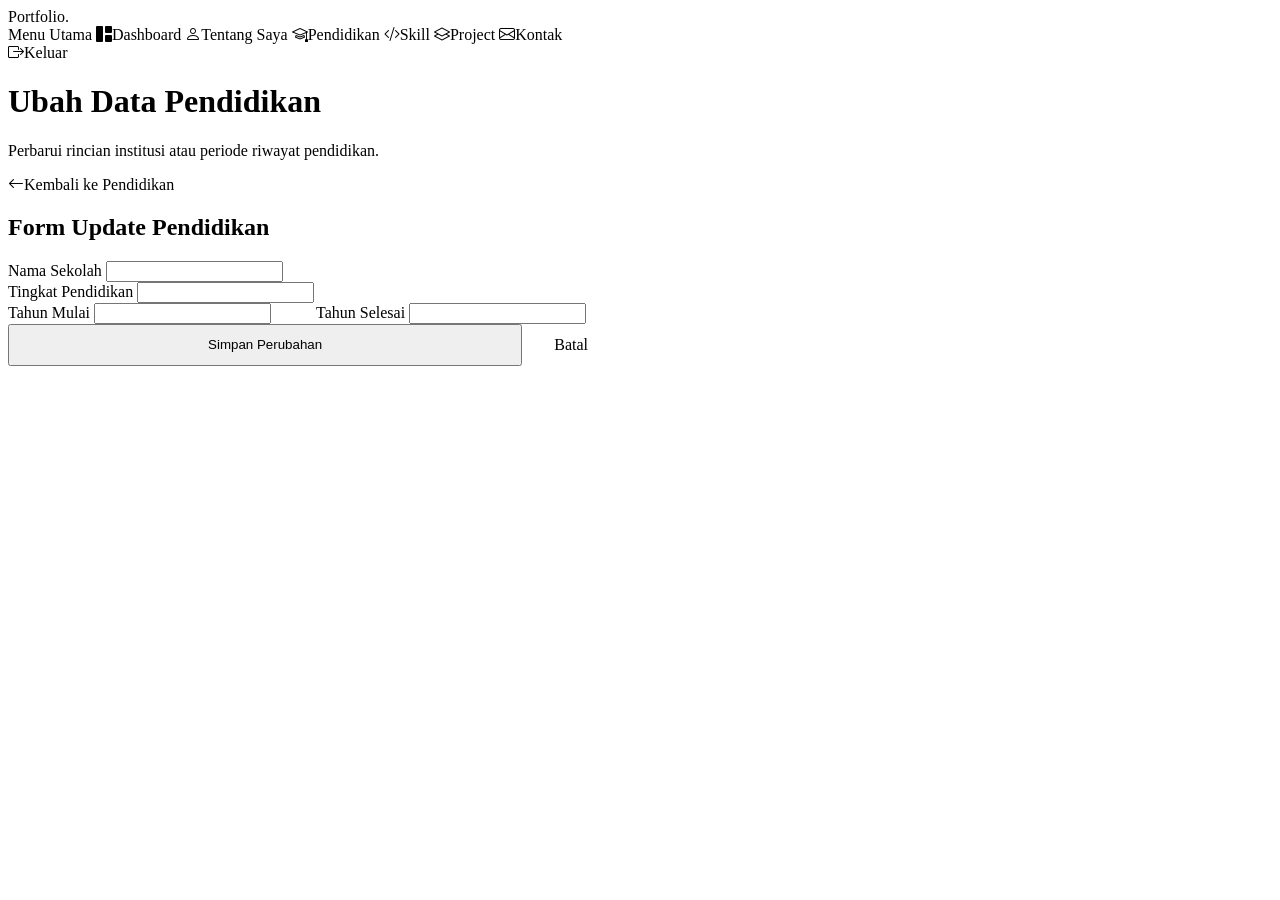
<file: src/main/resources/templates/editPendidikan.html>
<!DOCTYPE html>
<html lang="id" xmlns:th="http://www.thymeleaf.org">
<head>
    <meta charset="UTF-8">
    <meta name="viewport" content="width=device-width, initial-scale=1.0">
    <title>Edit Pendidikan - Dashboard Admin</title>
    <link rel="icon" type="image/png" th:href="@{/images/brow.png?v=2}">
    <link rel="preconnect" href="https://fonts.googleapis.com">
    <link rel="preconnect" href="https://fonts.gstatic.com" crossorigin>
    <link href="https://fonts.googleapis.com/css2?family=Plus+Jakarta+Sans:wght@400;500;600;700;800&display=swap" rel="stylesheet">
    <link rel="stylesheet" href="https://cdn.jsdelivr.net/npm/bootstrap-icons@1.11.3/font/bootstrap-icons.min.css">
    <link rel="stylesheet" th:href="@{/css/style.css}">
    <link rel="stylesheet" th:href="@{/css/dashboard.css}">
</head>
<body class="comic-dash-body">

    <div class="comic-dash-wrapper">
        <aside class="comic-dash-sidebar">
            <div class="comic-dash-brand">
                <a th:href="@{/dashboard}" class="comic-brand-title">Portfolio<span>.</span></a>
            </div>

            <nav class="comic-dash-nav">
                <span class="comic-nav-section-title">Menu Utama</span>
                <a th:href="@{/dashboard}" class="comic-nav-item"><i class="bi bi-grid-1x2-fill"></i><span>Dashboard</span></a>
                <a th:href="@{/dashboard/editTentang}" class="comic-nav-item"><i class="bi bi-person"></i><span>Tentang Saya</span></a>
                <a th:href="@{/dashboard/dashboardPendidikan}" class="comic-nav-item active"><i class="bi bi-mortarboard"></i><span>Pendidikan</span></a>
                <a th:href="@{/dashboard/dashboardKeahlian}" class="comic-nav-item"><i class="bi bi-code-slash"></i><span>Skill</span></a>
                <a th:href="@{/dashboard/dashboardProject}" class="comic-nav-item"><i class="bi bi-layers"></i><span>Project</span></a>
                <a th:href="@{/dashboard/editKontak}" class="comic-nav-item"><i class="bi bi-envelope"></i><span>Kontak</span></a>
            </nav>

            <div class="comic-dash-sidebar-footer">
                <a th:href="@{/logout}" class="comic-logout-btn"><i class="bi bi-box-arrow-right"></i><span>Keluar</span></a>
            </div>
        </aside>

        <main class="comic-dash-main">
            <div class="comic-dash-header">
                <div>
                    <h1 class="comic-dash-header-title">Ubah <span>Data Pendidikan</span></h1>
                    <p class="comic-dash-header-desc">Perbarui rincian institusi atau periode riwayat pendidikan.</p>
                </div>
                <div>
                    <a th:href="@{/dashboard/dashboardPendidikan}" class="comic-header-btn"><i class="bi bi-arrow-left"></i><span>Kembali ke Pendidikan</span></a>
                </div>
            </div>

            <div style="max-width: 600px;">
                <div class="comic-panel">
                    <div class="comic-panel-header">
                        <h2 class="comic-panel-title">Form Update Pendidikan</h2>
                    </div>
                    <div class="comic-panel-body">
                        <form th:action="@{/dashboard/dashboardPendidikan/editPendidikan/{id}(id=${pendidikan.id})}" th:object="${pendidikan}" method="POST">
                            
                            <div class="comic-form-group">
                                <label for="nama" class="comic-form-label">Nama Sekolah</label>
                                <input type="text" id="nama" name="nama" th:field="*{nama}" class="comic-form-control" required>
                            </div>

                            <div class="comic-form-group">
                                <label for="tingkat" class="comic-form-label">Tingkat Pendidikan</label>
                                <input type="text" id="tingkat" name="tingkat" th:field="*{tingkat}" class="comic-form-control" required>
                            </div>

                            <div style="display: grid; grid-template-columns: 1fr 1fr; gap: 1rem;" class="comic-form-group">
                                <div>
                                    <label for="tahunMulai" class="comic-form-label">Tahun Mulai</label>
                                    <input type="number" id="tahunMulai" name="tahunMulai" th:field="*{tahunMulai}" class="comic-form-control" required>
                                </div>
                                <div>
                                    <label for="tahunSelsai" class="comic-form-label">Tahun Selesai</label>
                                    <input type="number" id="tahunSelsai"  name="tahunSelsai" th:field="*{tahunSelsai}" class="comic-form-control">
                                </div>
                            </div>

                            <div style="display: flex; gap: 0.75rem;">
                                <button type="submit" class="comic-submit-btn" style="flex: 1;"><span>Simpan Perubahan</span></button>
                                <a th:href="@{/dashboard/dashboardPendidikan}" class="comic-header-btn" style="padding: 0.75rem 1.25rem;"><span>Batal</span></a>
                            </div>
                        </form>
                    </div>
                </div>
            </div>

        </main>

    </div>

</body>
</html>
</file>
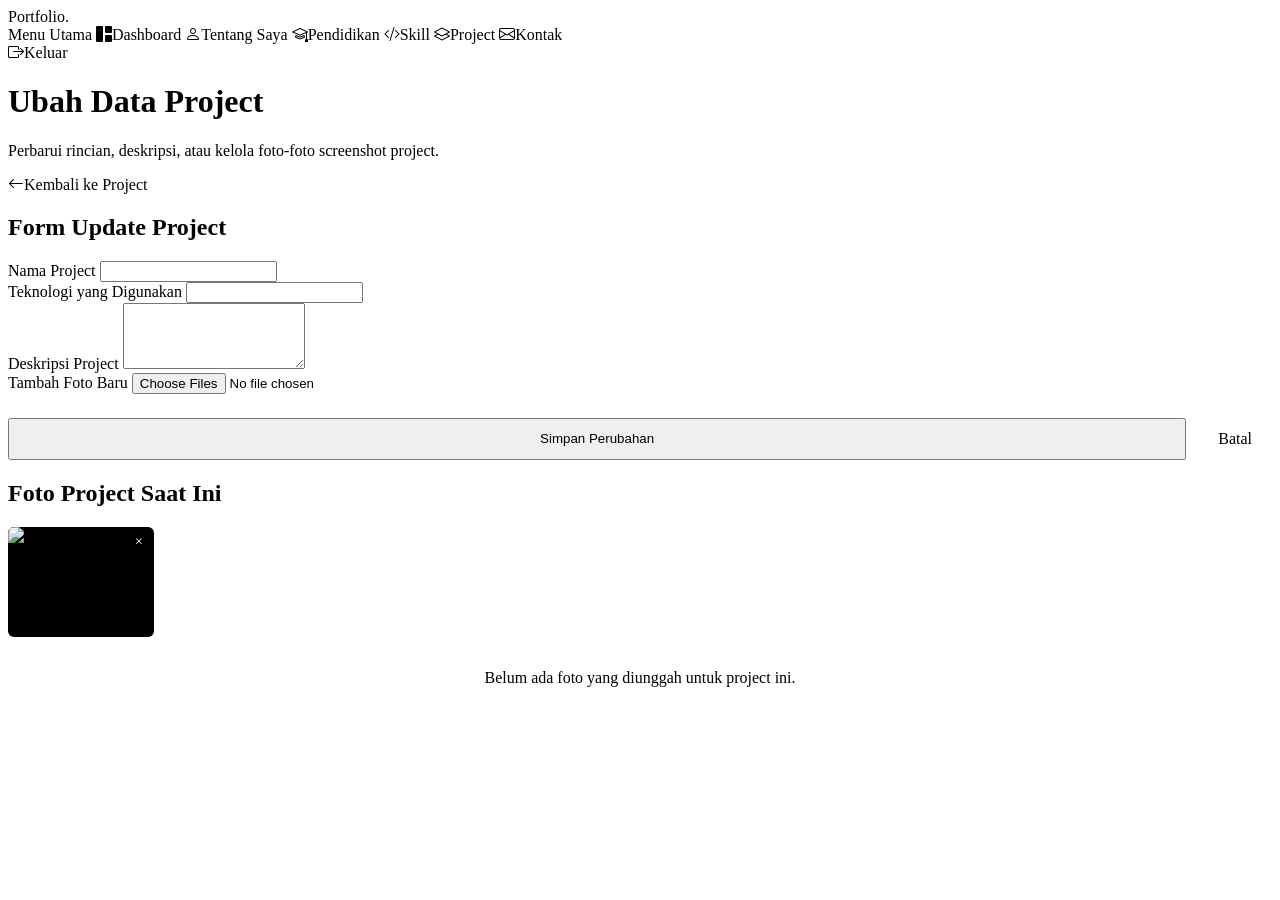
<file: src/main/resources/templates/editProject.html>
<!DOCTYPE html>
<html lang="id" xmlns:th="http://www.thymeleaf.org">
<head>
    <meta charset="UTF-8">
    <meta name="viewport" content="width=device-width, initial-scale=1.0">
    <title>Edit Project - Dashboard Admin</title>
    <link rel="icon" type="image/png" th:href="@{/images/brow.png?v=2}">
    <link rel="preconnect" href="https://fonts.googleapis.com">
    <link rel="preconnect" href="https://fonts.gstatic.com" crossorigin>
    <link href="https://fonts.googleapis.com/css2?family=Plus+Jakarta+Sans:wght@400;500;600;700;800&display=swap" rel="stylesheet">
    <link rel="stylesheet" href="https://cdn.jsdelivr.net/npm/bootstrap-icons@1.11.3/font/bootstrap-icons.min.css">
    <link rel="stylesheet" th:href="@{/css/style.css}">
    <link rel="stylesheet" th:href="@{/css/dashboard.css}">
</head>
<body class="comic-dash-body">

    <div class="comic-dash-wrapper">
        
        <aside class="comic-dash-sidebar">
            <div class="comic-dash-brand">
                <a th:href="@{/dashboard}" class="comic-brand-title">Portfolio<span>.</span></a>
            </div>

            <nav class="comic-dash-nav">
                <span class="comic-nav-section-title">Menu Utama</span>
                <a th:href="@{/dashboard}" class="comic-nav-item"><i class="bi bi-grid-1x2-fill"></i><span>Dashboard</span></a>
                <a th:href="@{/dashboard/editTentang}" class="comic-nav-item"><i class="bi bi-person"></i><span>Tentang Saya</span></a>
                <a th:href="@{/dashboard/dashboardPendidikan}" class="comic-nav-item"><i class="bi bi-mortarboard"></i><span>Pendidikan</span></a>
                <a th:href="@{/dashboard/dashboardKeahlian}" class="comic-nav-item"><i class="bi bi-code-slash"></i><span>Skill</span></a>
                <a th:href="@{/dashboard/dashboardProject}" class="comic-nav-item active"><i class="bi bi-layers"></i><span>Project</span></a>
                <a th:href="@{/dashboard/editKontak}" class="comic-nav-item"><i class="bi bi-envelope"></i><span>Kontak</span></a>
            </nav>

            <div class="comic-dash-sidebar-footer">
                <a th:href="@{/logout}" class="comic-logout-btn"><i class="bi bi-box-arrow-right"></i><span>Keluar</span></a>
            </div>
        </aside>

        <main class="comic-dash-main">
            
            <div class="comic-dash-header">
                <div>
                    <h1 class="comic-dash-header-title">Ubah <span>Data Project</span></h1>
                    <p class="comic-dash-header-desc">Perbarui rincian, deskripsi, atau kelola foto-foto screenshot project.</p>
                </div>
                <div>
                    <a th:href="@{/dashboard/dashboardProject}" class="comic-header-btn"><i class="bi bi-arrow-left"></i><span>Kembali ke Project</span></a>
                </div>
            </div>

            <div class="comic-dash-grid">
                
                <div class="comic-panel">
                    <div class="comic-panel-header">
                        <h2 class="comic-panel-title">Form Update Project</h2>
                    </div>
                    <div class="comic-panel-body">
                        <form th:action="@{'/dashboard/dashboardProject/editProject/' + ${project.id}}" method="POST" enctype="multipart/form-data">
                            
                            <div class="comic-form-group">
                                <label for="namaProject" class="comic-form-label">Nama Project</label>
                                <input type="text" id="namaProject" name="namaProject" th:value="${project.namaProject}" class="comic-form-control" required>
                            </div>

                            <div class="comic-form-group">
                                <label for="teknologi" class="comic-form-label">Teknologi yang Digunakan</label>
                                <input type="text" id="teknologi" name="teknologi" th:value="${project.teknologi}" class="comic-form-control" required>
                            </div>

                            <div class="comic-form-group">
                                <label for="deskripsi" class="comic-form-label">Deskripsi Project</label>
                                <textarea id="deskripsi" name="deskripsi" rows="4" class="comic-form-control" th:text="${project.deskripsi}" required></textarea>
                            </div>

                            <div class="comic-form-group">
                                <label for="files" class="comic-form-label">Tambah Foto Baru</label>
                                <input type="file" id="files" name="files" class="comic-form-control" accept="image/*" multiple>
                                
                                <div id="previewContainer" style="display: none; margin-top: 0.75rem; padding: 0.75rem; background: #0e0e16; border: 1.5px dashed rgba(255,255,255,0.15); border-radius: 6px;">
                                    <div style="display: flex; justify-content: space-between; align-items: center; margin-bottom: 0.5rem;">
                                        <span id="previewCount" style="font-size: 0.78rem; font-weight: 700; color: var(--text-secondary);"></span>
                                        <button type="button" id="clearFilesBtn" style="background: none; border: none; color: var(--red-primary); font-size: 0.75rem; font-weight: 700; cursor: pointer; padding: 0;"><i class="bi bi-trash"></i> Reset Pilihan</button>
                                    </div>
                                    <div id="previewGrid" style="display: grid; grid-template-columns: repeat(auto-fill, minmax(70px, 1fr)); gap: 0.5rem; max-height: 190px; overflow-y: auto;">
                                    </div>
                                </div>
                            </div>

                            <div style="display: flex; gap: 0.75rem; margin-top: 1.5rem;">
                                <button type="submit" class="comic-submit-btn" style="flex: 1;"><span>Simpan Perubahan</span></button>
                                <a th:href="@{/dashboard/dashboardProject}" class="comic-header-btn" style="padding: 0.75rem 1.25rem;"><span>Batal</span></a>
                            </div>

                        </form>
                    </div>
                </div>

                <div class="comic-panel">
                    <div class="comic-panel-header">
                        <h2 class="comic-panel-title">Foto Project Saat Ini</h2>
                    </div>
                    <div class="comic-panel-body">
                        <div th:if="${project.gambar != null and !#lists.isEmpty(project.gambar)}" 
                             style="display: grid; grid-template-columns: repeat(auto-fill, minmax(130px, 1fr)); gap: 0.85rem;">
                            <div th:each="g : ${project.gambar}" style="position: relative; border: 1.5px solid var(--border-ink); border-radius: 6px; overflow: hidden; height: 110px; background: #000;">
                                <img th:src="@{'/uploads/' + ${g.gambar}}"  alt="Foto Project" loading="lazy" style="width: 100%; height: 100%; object-fit: cover;">
                                <a th:href="@{'/dashboard/dashboardProject/hapusGambar/' + ${g.id}(projectId=${project.id})}"  style="position: absolute; top: 4px; right: 4px; width: 24px; height: 24px; background: var(--red-primary); color: #fff; border-radius: 50%; display: flex; align-items: center; justify-content: center; text-decoration: none; font-size: 13px; box-shadow: 1px 1px 0 #000;" title="Hapus Foto"><i class="bi bi-x"></i> </a>
                            </div>
                        </div>
                        <div th:if="${project.gambar == null or #lists.isEmpty(project.gambar)}"  style="text-align: center; color: var(--text-muted); padding: 2rem;">
                            Belum ada foto yang diunggah untuk project ini.
                        </div>
                    </div>
                </div>

            </div>

        </main>

    </div>

    <script>
        const fileInput = document.getElementById('files');
        const previewContainer = document.getElementById('previewContainer');
        const previewGrid = document.getElementById('previewGrid');
        const previewCount = document.getElementById('previewCount');
        const clearFilesBtn = document.getElementById('clearFilesBtn');

        if (fileInput) {
            fileInput.addEventListener('change', () => {
                const files = Array.from(fileInput.files || []);
                previewGrid.innerHTML = '';
                previewContainer.style.display = files.length > 0 ? 'block' : 'none';
                if (!files.length) return;

                previewCount.textContent = `${files.length} foto dipilih`;
                files.filter((file) => file.type.startsWith('image/')).forEach((file) => {
                    const reader = new FileReader();
                    reader.onload = (e) => {
                        const item = document.createElement('div');
                        Object.assign(item.style, {
                            position: 'relative',
                            height: '70px',
                            borderRadius: '5px',
                            overflow: 'hidden',
                            border: '1px solid rgba(255, 255, 255, 0.2)',
                            background: '#1a1a24'
                        });

                        const img = document.createElement('img');
                        img.src = e.target.result;
                        img.title = file.name;
                        Object.assign(img.style, {
                            width: '100%',
                            height: '100%',
                            objectFit: 'cover'
                        });

                        item.appendChild(img);
                        previewGrid.appendChild(item);
                    };
                    reader.readAsDataURL(file);
                });
            });

            clearFilesBtn?.addEventListener('click', () => {
                fileInput.value = '';
                previewGrid.innerHTML = '';
                previewContainer.style.display = 'none';
            });
        }
    </script>
</body>
</html>
</file>
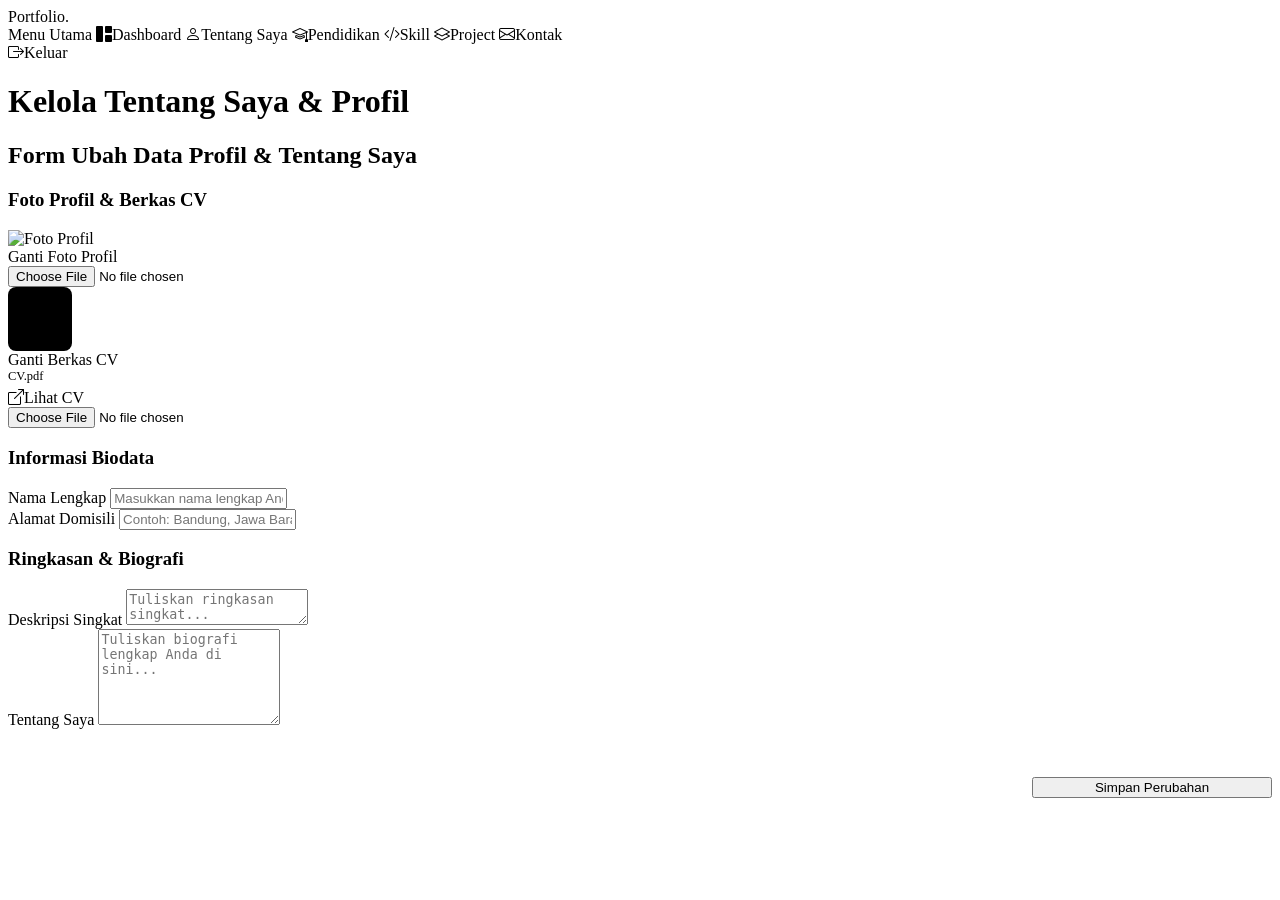
<file: src/main/resources/templates/editTentang.html>
<!DOCTYPE html>
<html lang="id" xmlns:th="http://www.thymeleaf.org">
<head>
    <meta charset="UTF-8">
    <meta name="viewport" content="width=device-width, initial-scale=1.0">
    <title>Kelola Tentang Saya - Dashboard Admin</title>
    <link rel="icon" type="image/png" th:href="@{/images/brow.png?v=2}">
    <link rel="preconnect" href="https://fonts.googleapis.com">
    <link rel="preconnect" href="https://fonts.gstatic.com" crossorigin>
    <link href="https://fonts.googleapis.com/css2?family=Plus+Jakarta+Sans:wght@400;500;600;700;800&display=swap" rel="stylesheet">
    <link rel="stylesheet" href="https://cdn.jsdelivr.net/npm/bootstrap-icons@1.11.3/font/bootstrap-icons.min.css">
    <link rel="stylesheet" th:href="@{/css/style.css}">
    <link rel="stylesheet" th:href="@{/css/dashboard.css}">
</head>
<body class="comic-dash-body">

    <div class="comic-dash-wrapper">
        <aside class="comic-dash-sidebar">
            <div class="comic-dash-brand">
                <a th:href="@{/dashboard}" class="comic-brand-title">Portfolio<span>.</span></a>
            </div>

            <nav class="comic-dash-nav">
                <span class="comic-nav-section-title">Menu Utama</span>
                <a th:href="@{/dashboard}" class="comic-nav-item"><i class="bi bi-grid-1x2-fill"></i><span>Dashboard</span></a>
                <a th:href="@{/dashboard/editTentang}" class="comic-nav-item active"><i class="bi bi-person"></i><span>Tentang Saya</span></a>
                <a th:href="@{/dashboard/dashboardPendidikan}" class="comic-nav-item"><i class="bi bi-mortarboard"></i><span>Pendidikan</span></a>
                <a th:href="@{/dashboard/dashboardKeahlian}" class="comic-nav-item"><i class="bi bi-code-slash"></i><span>Skill</span></a>
                <a th:href="@{/dashboard/dashboardProject}" class="comic-nav-item"><i class="bi bi-layers"></i><span>Project</span></a>
                <a th:href="@{/dashboard/editKontak}" class="comic-nav-item"><i class="bi bi-envelope"></i><span>Kontak</span></a>
            </nav>

            <div class="comic-dash-sidebar-footer">
                <a th:href="@{/logout}" class="comic-logout-btn"><i class="bi bi-box-arrow-right"></i><span>Keluar</span></a>
            </div>
        </aside>

        <main class="comic-dash-main">
            <div class="comic-dash-header">
                <div>
                    <h1 class="comic-dash-header-title">Kelola <span>Tentang Saya</span> &amp; Profil</h1>
                </div>
            </div>

            <div class="comic-dash-single">
                <div class="comic-panel">
                    <div class="comic-panel-header">
                        <h2 class="comic-panel-title">Form Ubah Data Profil &amp; Tentang Saya</h2>
                    </div>
                    <div class="comic-panel-body">
                        <form th:action="@{/dashboard/editTentang}" th:object="${profil}" method="POST" enctype="multipart/form-data"> 
                            <div class="comic-form-section">
                                <h3 class="comic-form-section-title">Foto Profil &amp; Berkas CV</h3>
                                <div class="comic-form-row">
                                    <div class="comic-file-card">
                                        <div class="comic-file-card-header">
                                            <img th:src="@{'/uploads/' + ${profil != null and profil.foto != null ? profil.foto : 'profil.jpg'}}"  alt="Foto Profil"  class="comic-avatar-preview" loading="lazy">
                                            <div>
                                                <label for="fileFoto" class="comic-form-label" style="margin-bottom: 0.2rem;">Ganti Foto Profil</label>
                                            </div>
                                        </div>
                                        <input type="file" id="fileFoto" name="fileFoto" class="comic-form-control" accept="image/*">
                                    </div>

                                    <div class="comic-file-card">
                                        <div class="comic-file-card-header">
                                            <div style="width: 64px; height: 64px; border-radius: 8px; border: 2px solid var(--border-ink); box-shadow: 2px 2px 0 var(--border-ink); background: #000; display: flex; align-items: center; justify-content: center; font-size: 1.8rem; color: var(--red-primary); flex-shrink: 0;">
                                                <i class="bi bi-file-earmark-pdf-fill"></i>
                                            </div>
                                            <div style="flex: 1; min-width: 0;">
                                                <label for="fileCv" class="comic-form-label" style="margin-bottom: 0.2rem;">Ganti Berkas CV</label>
                                                <div style="font-size: 0.78rem; color: var(--text-secondary); white-space: nowrap; overflow: hidden; text-overflow: ellipsis;"  th:text="${profil != null and profil.cv != null and !#strings.isEmpty(profil.cv) ? profil.cv : 'Belum ada berkas CV'}">CV.pdf</div>
                                                <a th:if="${profil != null and profil.cv != null and !#strings.isEmpty(profil.cv)}" th:href="@{'/uploads/' + ${profil.cv}}"  target="_blank"  rel="noopener noreferrer"  class="comic-cv-link" style="margin-top: 0.35rem; display: inline-flex;"><i class="bi bi-box-arrow-up-right"></i><span>Lihat CV</span></a>
                                            </div>
                                        </div>
                                        <input type="file" id="fileCv" name="fileCv"  class="comic-form-control" accept=".pdf,.doc,.docx">
                                    </div>
                                </div>
                            </div>

                            <div class="comic-form-section">
                                <h3 class="comic-form-section-title">Informasi Biodata</h3>
                                <div class="comic-form-row">
                                    <div class="comic-form-group" style="margin-bottom: 0;">
                                        <label for="nama" class="comic-form-label">Nama Lengkap</label>
                                        <input type="text" id="nama" name="nama" th:value="${profil.nama}" class="comic-form-control" placeholder="Masukkan nama lengkap Anda" required>
                                    </div>
                                    <div class="comic-form-group" style="margin-bottom: 0;">
                                        <label for="alamat" class="comic-form-label">Alamat Domisili</label>
                                        <input type="text" id="alamat" name="alamat" th:value="${profil.alamat}" class="comic-form-control" placeholder="Contoh: Bandung, Jawa Barat">
                                    </div>
                                </div>
                            </div>

                            <div class="comic-form-section" style="margin-bottom: 1.5rem;">
                                <h3 class="comic-form-section-title">Ringkasan &amp; Biografi</h3>
                                <div class="comic-form-group">
                                    <label for="deskripsi" class="comic-form-label">Deskripsi Singkat</label>
                                    <textarea id="deskripsi" name="deskripsi" rows="2" class="comic-form-control" th:text="${profil.deskripsi}" placeholder="Tuliskan ringkasan singkat..."></textarea>
                                </div>

                                <div class="comic-form-group" style="margin-bottom: 0;">
                                    <label for="tentangSaya" class="comic-form-label">Tentang Saya</label>
                                    <textarea id="tentangSaya" name="tentangSaya" rows="6" class="comic-form-control" th:text="${profil.tentangSaya}" placeholder="Tuliskan biografi lengkap Anda di sini..."></textarea>
                                </div>
                            </div>

                            <div style="margin-top: 1.75rem; padding-top: 1.25rem; border-top: 1.5px solid var(--border-subtle); display: flex; justify-content: flex-end;">
                                <button type="submit" class="comic-submit-btn" style="min-width: 240px;"><span>Simpan Perubahan</span></button>
                            </div>

                        </form>
                    </div>
                </div>

            </div>

        </main>

    </div>

</body>
</html>
</file>
